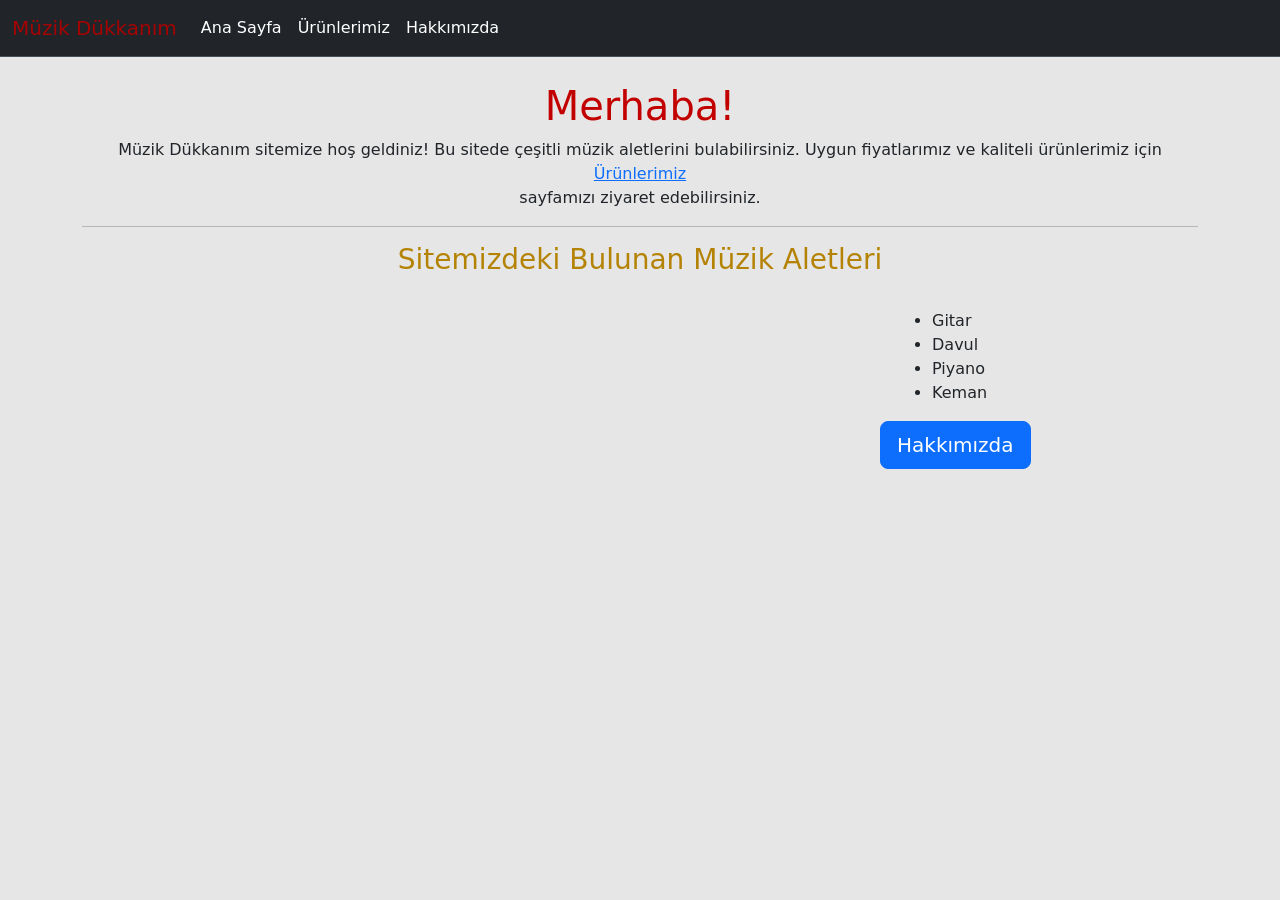
<file: anasayfa.html>
<!DOCTYPE html>
<html lang="en">
<head>
    <meta charset="UTF-8">
    <meta http-equiv="X-UA-Compatible" content="IE=edge">
    <meta name="viewport" content="width=device-width, initial-scale=1.0">
    <title>Document</title>
    <link rel="stylesheet" href="https://cdn.jsdelivr.net/npm/bootstrap@5.2.3/dist/css/bootstrap.min.css">
    <link rel="stylesheet" href="style.css">
</head>
<body>
    <nav class="navbar bg-dark border-bottom border-bottom-dark navbar-expand-lg" data-bs-theme="dark">
        <div class="container-fluid">
          <a class="navbar-brand" style="color: rgb(164, 3, 3);" href="anasayfa.html">Müzik Dükkanım</a>
          <button class="navbar-toggler" type="button" data-bs-toggle="collapse" data-bs-target="#navbarNav" aria-controls="navbarNav" aria-expanded="false" aria-label="Toggle navigation">
            <span class="navbar-toggler-icon"></span>
          </button>
          <div class="collapse navbar-collapse" id="navbarNav">
            <ul class="navbar-nav">
              <li class="nav-item">
                <a class="nav-link active" style="color: white;" aria-current="page" href="anasayfa.html">Ana Sayfa</a>
              </li>
              <li class="nav-item">
                <a class="nav-link" href="index.html" style="color: white;">Ürünlerimiz</a>
              </li>
              <li class="nav-item">
                <a class="nav-link" href="hakkimizda.html" style="color: white;">Hakkımızda</a>
              </li>
            </ul>
          </div>
        </div>
      </nav>
      <div class="jumbotron">
        <div class="container" style="margin-top: 25px;">
            <h1 style="color:rgb(195, 0, 0)">Merhaba!</h1>
            <p>Müzik Dükkanım sitemize hoş geldiniz! Bu sitede çeşitli müzik aletlerini bulabilirsiniz.
                 Uygun fiyatlarımız ve kaliteli ürünlerimiz için <a href="index.html">Ürünlerimiz</a> <br>
                  sayfamızı ziyaret edebilirsiniz.</p>
                  <hr>
            <h3 style="color: rgb(181, 131, 4);">Sitemizdeki Bulunan Müzik Aletleri</h3><br>
        </div>
        <div class="list">
        <ul>
            <li >Gitar</li>
            <li>Davul</li>
            <li>Piyano</li>
            <li>Keman</li>
        </ul>
        </div>
        <a href="hakkimizda.html">
            <button type="button" class="btn btn-primary btn-lg" style="margin-left: 880px;">Hakkımızda</button>
        </a>
</body>
</html>
</file>
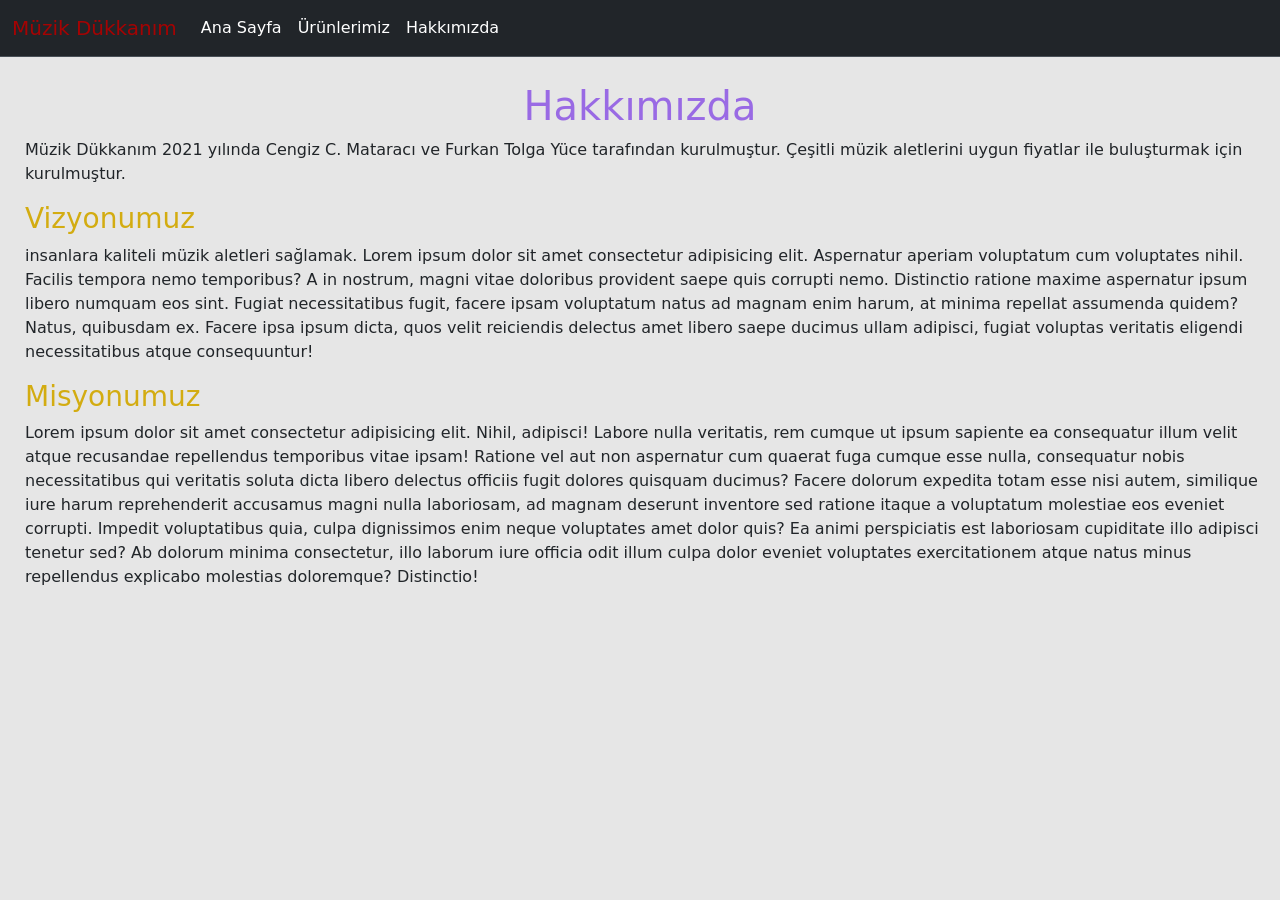
<file: hakkimizda.html>
<!DOCTYPE html>
<html lang="en">
<head>
    <meta charset="UTF-8">
    <meta http-equiv="X-UA-Compatible" content="IE=edge">
    <meta name="viewport" content="width=device-width, initial-scale=1.0">
    <title>Document</title>
    <link rel="stylesheet" href="https://cdn.jsdelivr.net/npm/bootstrap@5.2.3/dist/css/bootstrap.min.css">
    <link rel="stylesheet" href="style.css">
</head>
<body>
    <nav class="navbar bg-dark border-bottom border-bottom-dark navbar-expand-lg" data-bs-theme="dark">
        <div class="container-fluid">
          <a class="navbar-brand" style="color: rgb(164, 3, 3);" href="anasayfa.html">Müzik Dükkanım</a>
          <button class="navbar-toggler" type="button" data-bs-toggle="collapse" data-bs-target="#navbarNav" aria-controls="navbarNav" aria-expanded="false" aria-label="Toggle navigation">
            <span class="navbar-toggler-icon"></span>
          </button>
          <div class="collapse navbar-collapse" id="navbarNav">
            <ul class="navbar-nav">
              <li class="nav-item">
                <a class="nav-link active" style="color: white;" aria-current="page" href="anasayfa.html">Ana Sayfa</a>
              </li>
              <li class="nav-item">
                <a class="nav-link" href="index.html" style="color: white;">Ürünlerimiz</a>
              </li>
              <li class="nav-item">
                <a class="nav-link" href="hakkimizda.html" style="color: white;">Hakkımızda</a>
              </li>
            </ul>
          </div>
        </div>
      </nav>
      <div class="jumbotron">
            <h1 style="color:rgb(153, 106, 228); text-align: center; margin-top: 25px;">Hakkımızda</h1>
            <div class="text" style="margin-left: 25px;">
            <p>Müzik Dükkanım 2021 yılında Cengiz C. Mataracı ve Furkan Tolga Yüce tarafından kurulmuştur.
                 Çeşitli müzik aletlerini uygun fiyatlar ile buluşturmak için kurulmuştur.</p>
                 <h3 style="color: rgb(211, 172, 17);">Vizyonumuz</h3>
                 <p>insanlara kaliteli müzik aletleri sağlamak. 
                    Lorem ipsum dolor sit amet consectetur adipisicing elit. Aspernatur aperiam voluptatum cum voluptates nihil.
                     Facilis tempora nemo temporibus? A in nostrum, magni vitae doloribus provident saepe quis corrupti nemo.
                      Distinctio ratione maxime aspernatur ipsum libero numquam eos sint. Fugiat necessitatibus fugit,
                       facere ipsam voluptatum natus ad magnam enim harum, at minima repellat assumenda quidem? Natus, quibusdam ex.
                        Facere ipsa ipsum dicta, quos velit reiciendis delectus amet libero saepe ducimus ullam adipisci, fugiat voluptas
                         veritatis eligendi necessitatibus atque consequuntur!</p>
                 <h3 style="color: rgb(211, 172, 17);">Misyonumuz</h3>
                 <p>Lorem ipsum dolor sit amet consectetur adipisicing elit. Nihil, adipisci! Labore nulla veritatis,
                     rem cumque ut ipsum sapiente ea consequatur illum velit atque recusandae repellendus temporibus vitae ipsam!
                      Ratione vel aut non aspernatur cum quaerat fuga cumque esse nulla, consequatur nobis necessitatibus qui veritatis
                       soluta dicta libero delectus officiis fugit dolores quisquam ducimus? Facere dolorum expedita totam esse nisi
                        autem, similique iure harum reprehenderit accusamus magni nulla laboriosam, ad magnam deserunt inventore sed
                         ratione itaque a voluptatum molestiae eos eveniet corrupti. Impedit voluptatibus quia, culpa dignissimos enim
                          neque voluptates amet dolor quis? Ea animi perspiciatis est laboriosam cupiditate illo adipisci tenetur sed?
                           Ab dolorum minima consectetur, illo laborum iure officia odit illum culpa dolor eveniet voluptates
                            exercitationem atque natus minus repellendus explicabo molestias doloremque? Distinctio!
                 </p>         
            </div>
</body>
</html>
</file>
<file: style.css>
body{
    background-color: rgb(230, 230, 230);
}

.container{
    text-align: center;
}

.items{
    display: inline-block;
    text-align: center;
}

.list{
    padding-left: 900px;
}
</file>
